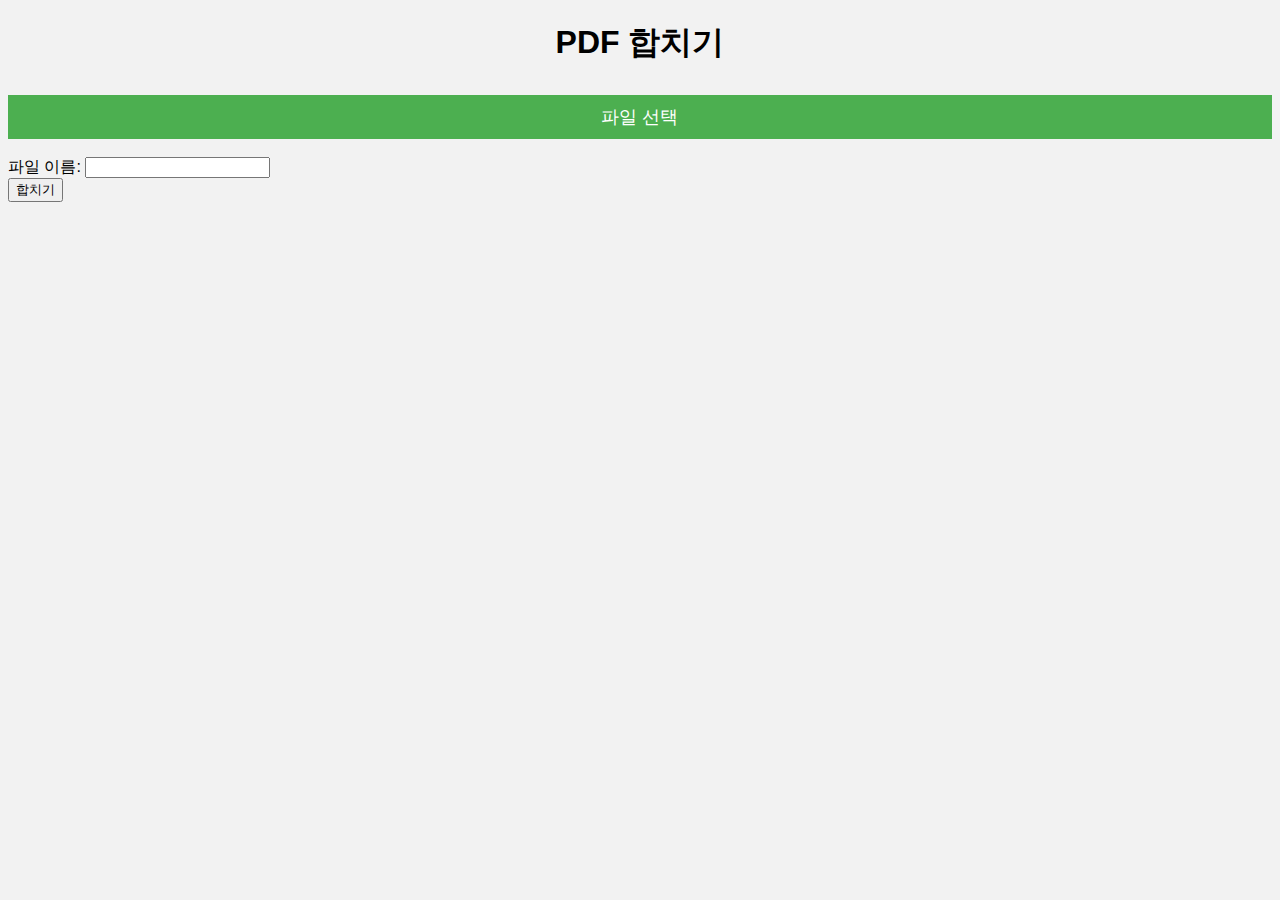
<file: templates/PDF/Merge_PDF.html>
<!DOCTYPE html>
<html lang="ko">
<html>
<head>
    <meta charset="UTF-8">
    <title>PDF 합치기</title>
    <link rel="stylesheet" href="/static/style.css">
</head>
<body>
    <h1>PDF 합치기</h1>
    <form action="./PDF/merge" method="POST" enctype="multipart/form-data">
        <input type="file" name="pdf_files" id="pdf_files" multiple style="display: none;">
        <button type="button" onclick="selectFiles()">파일 선택</button>
        <br>
        <label for="pdf_filename">파일 이름:</label>
        <input type="text" name="pdf_filename" id="pdf_filename">
        <br>
        <input type="submit" value="합치기">
    </form>

    <script>
        function selectFiles() {
            document.getElementById("pdf_files").click();
        }
    </script>
</body>
</html>
</file>
<file: static/style.css>
body {
    font-family: Arial, sans-serif;
    background-color: #f2f2f2;
}

.container {
    max-width: 800px;
    margin: 0 auto;
    padding: 30px;
    background-color: #ffffff;
    box-shadow: 0 4px 6px 0 rgba(0, 0, 0, 0.1);
}

h1, h2 {
    text-align: center;
    margin-bottom: 30px;
}

input[type="number"] {
    display: block;
    width: 100%;
    margin-bottom: 20px;
    padding: 5px;
}

button {
    display: block;
    width: 100%;
    padding: 10px;
    background-color: #4CAF50;
    color: white;
    font-size: 18px;
    cursor: pointer;
    border: none;
}

button:hover {
    background-color: #45a049;
}

table {
    width: 100%;
    border-collapse: collapse;
}

table, th, td {
    border: 1px solid #aaaaaa;
    padding: 8px;
    text-align: center;
}

th {
    background-color: #f2f2f2;
    font-weight: bold;
}
</file>
